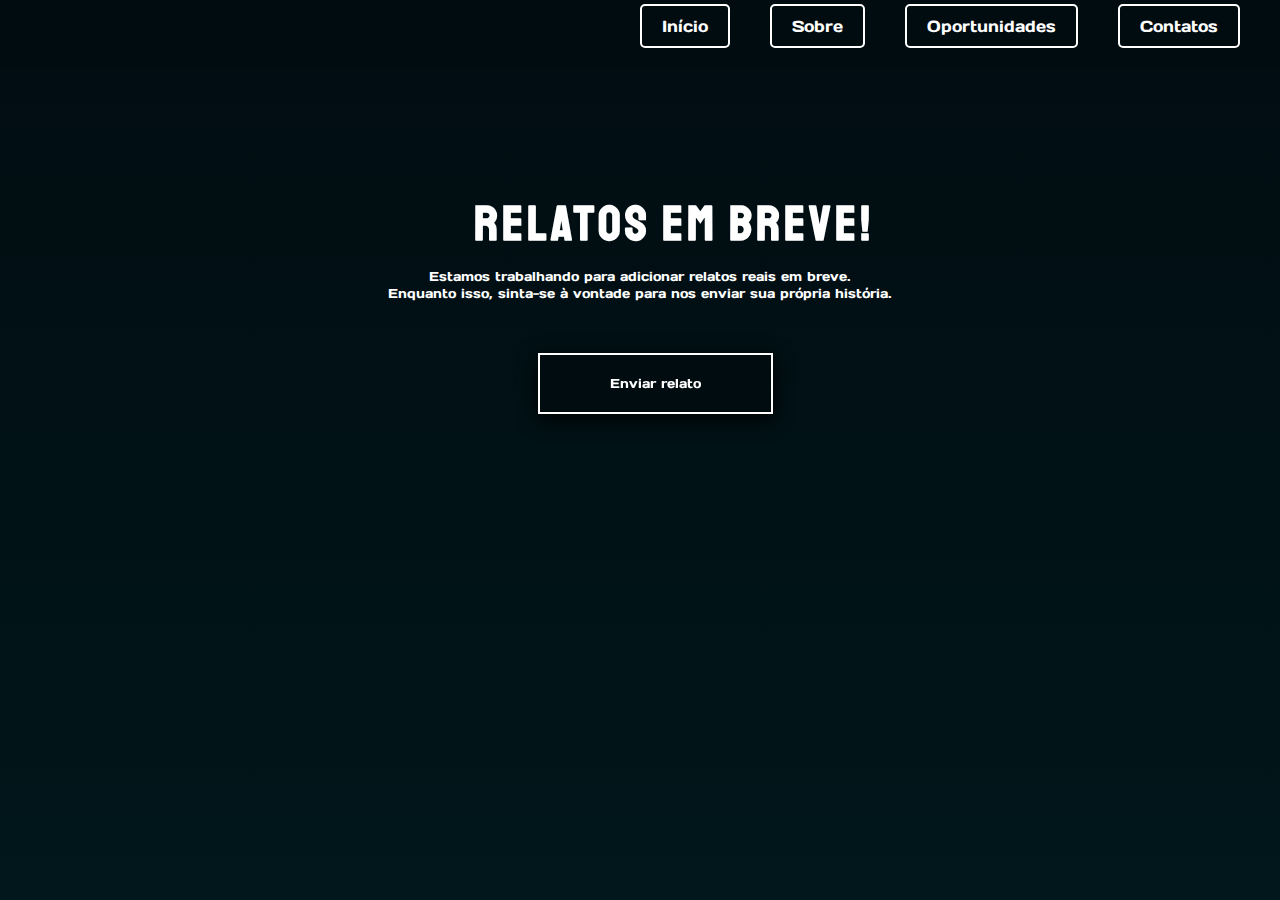
<file: relatos.html>
<!DOCTYPE html>
<html lang="pt-br">
<head>
    <meta charset="UTF-8">
    <meta name="viewport" content="width=device-width, initial-scale=1.0">
    <title>Relatos</title>
    <link rel="stylesheet" href="relatos.css">
</head>
<body>
    
    <header>
        <div class="cabecalho">
            <div class="cabe">
                <ul>
                    <li><a href="index.html#primeira-parte"> Início </a></li>
                    <li><a href="index.html#segunda-parte"> Sobre </a></li>
                    <li><a href="index.html#terceira-parte"> Oportunidades </a></li>
                    <li><a href="index.html#quarta-parte"> Contatos </a></li>
                </ul>
            </div>
        </div>
    </header>

    <section class="relato">
                <h2>Relatos em breve!</h2>

                <p>Estamos trabalhando para adicionar relatos reais em breve. <br>
                    Enquanto isso, sinta-se à vontade para nos enviar sua própria história.</p>

                <button>Enviar relato</button>
    </section>

</body>
</html>
</file>
<file: relatos.css>
@import url("styles/sobre.css");
@import url("styles/oportunidades.css");
@import url("styles/contatos.css");

@import url('https://fonts.googleapis.com/css2?family=Staatliches&display=swap');
@import url('https://fonts.googleapis.com/css2?family=Days+One&display=swap');

:root {
    --fonte-1: Staatliches;
    --fonte-2: Days One;

    --verde: #A8DDB7;
    --verde-escuro: #010C11;
    --azul: #01171B;
}

body {
    background-image: linear-gradient(to bottom, var(--verde-escuro), var(--azul));
    width: 100%;
    height: 100vh;
}

* { 
    margin: 0; 
    padding: 0; 
}

.cabecalho {
    display: flex;
    justify-content: flex-end;
    align-items: center;
    height: 100%;
}

.cabe {
    width: 100%;
    height: 9vh;
    display: flex;
    justify-content: flex-end;
    align-items: center;
    background-color: var(--verde-escuro);
    backdrop-filter: blur(5px);
    position: fixed;
    z-index: 1;
    margin-top: 4%;
}

ul {
    display: flex;
}

li {
    padding: 10px;
    padding-left: 20px;
    padding-right: 20px;
    margin-right: 40px;
    list-style: none;
    background-color: var(--verde-escuro);
    border-radius: 5px;
    border: 2px solid white;
    transition: 0.2s;
    animation-delay: 0;
}

li:hover {
    background-color: var(--verde);
    border-radius: 20px;
}

a {
    text-decoration: none;
    color: white;
    font-family: var(--fonte-2);
}

h2 {
    margin-top: 15%;
    margin-left: 37%;
}

p {
    color: white;
    font-family: var(--fonte-2);
    font-size: 13px;
    margin-top: 1%;
    text-align: center;
}

button {
    margin-left: 42%;
    margin-top: 4%;
}

button {
    padding: 20px 70px;
}

button {
    cursor: pointer;
    color: white;
    font-family: var(--fonte-2);
    border: 2px solid white;
    backdrop-filter: blur(5px);
    box-shadow: 0 5px 20px black;
    background-color: var(--verde-escuro);
    transition: 0.5s;
}

button:hover {
    background-color: var(--azul);
    border-radius: 30px;
}
</file>
